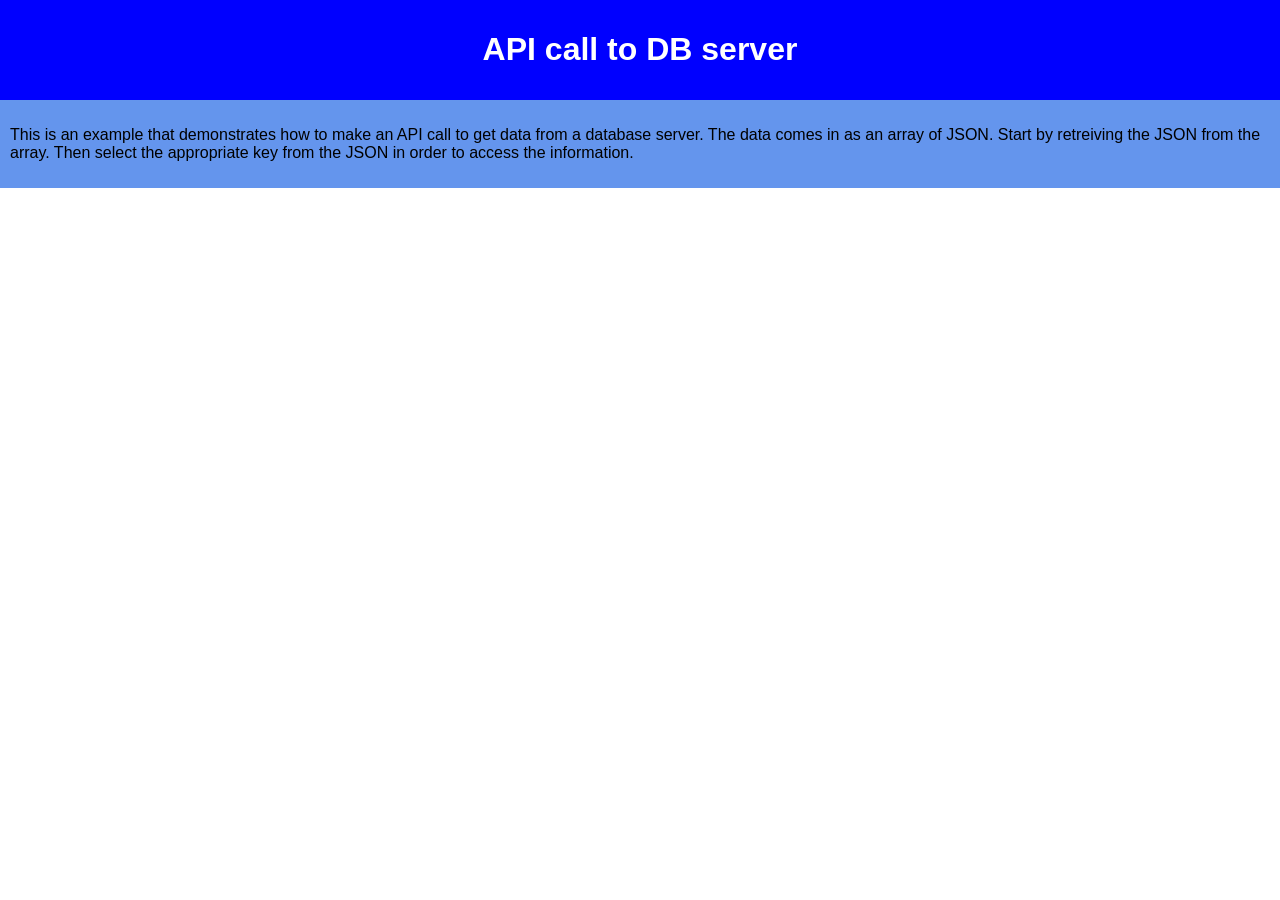
<file: Java-48-CW/index.html>
<!DOCTYPE html>
<html>
  <head>
    <meta charset="utf-8">
    <meta name="viewport" content="width=device-width">
    <title>Java-48-CW</title>
    <link href="style.css" rel="stylesheet" type="text/css" />
    <script src="script.js"></script>
   </head>
  
  <body id="body" onload="init()">
    <div id="banner" class="container center">
      <h1>API call to DB server</h1>
    </div>
    <div class="container subbanner">
      <div>
        <p>This is an example that demonstrates how to make an API call to get data from a database server. The data comes in as an array of JSON. Start by retreiving the JSON from the array. Then select the appropriate key from the JSON in order to access the information.</p>
      </div>
    </div>
      
  </body>
</html>
</file>
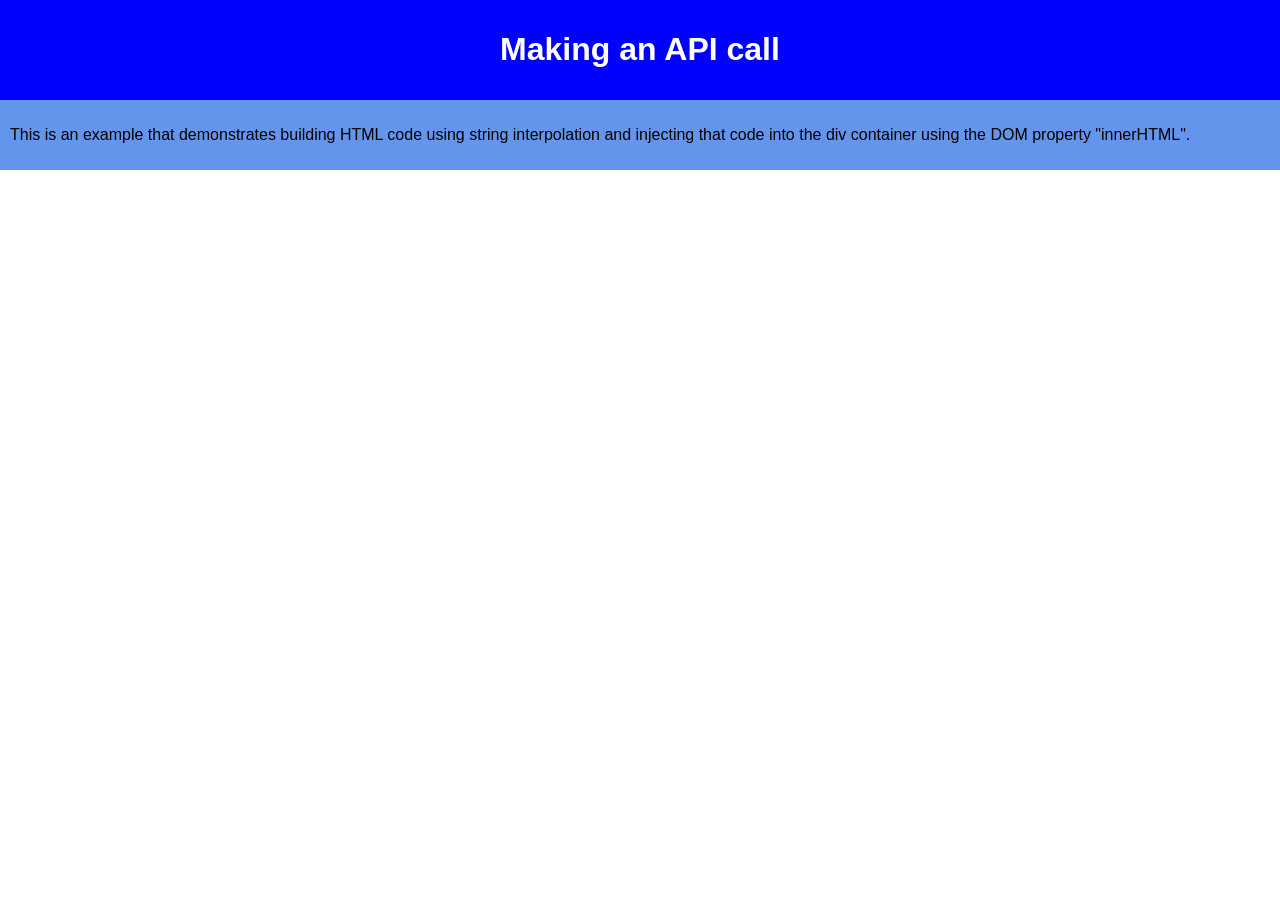
<file: Java-49-CW/index.html>
<!DOCTYPE html>
<html>
  <head>
    <meta charset="utf-8">
    <meta name="viewport" content="width=device-width">
    <title>Java-49-CW</title>
    <link href="style.css" rel="stylesheet" type="text/css" />
    <script src="script.js"></script>
   </head>

  <body id="body" onload="init()">
    <div id="banner" class="container center">
      <h1> Making an API call  </h1>
    </div>
    <div class="container subbanner">
      <div>
        <p>This is an example that demonstrates building HTML code using string interpolation and injecting that code into the div container using the DOM property "innerHTML". 
        </p>
      </div>
    </div>

  <!-- Create a container to display results -->
  <div id='output'></div>

  </body>
</html>
</file>
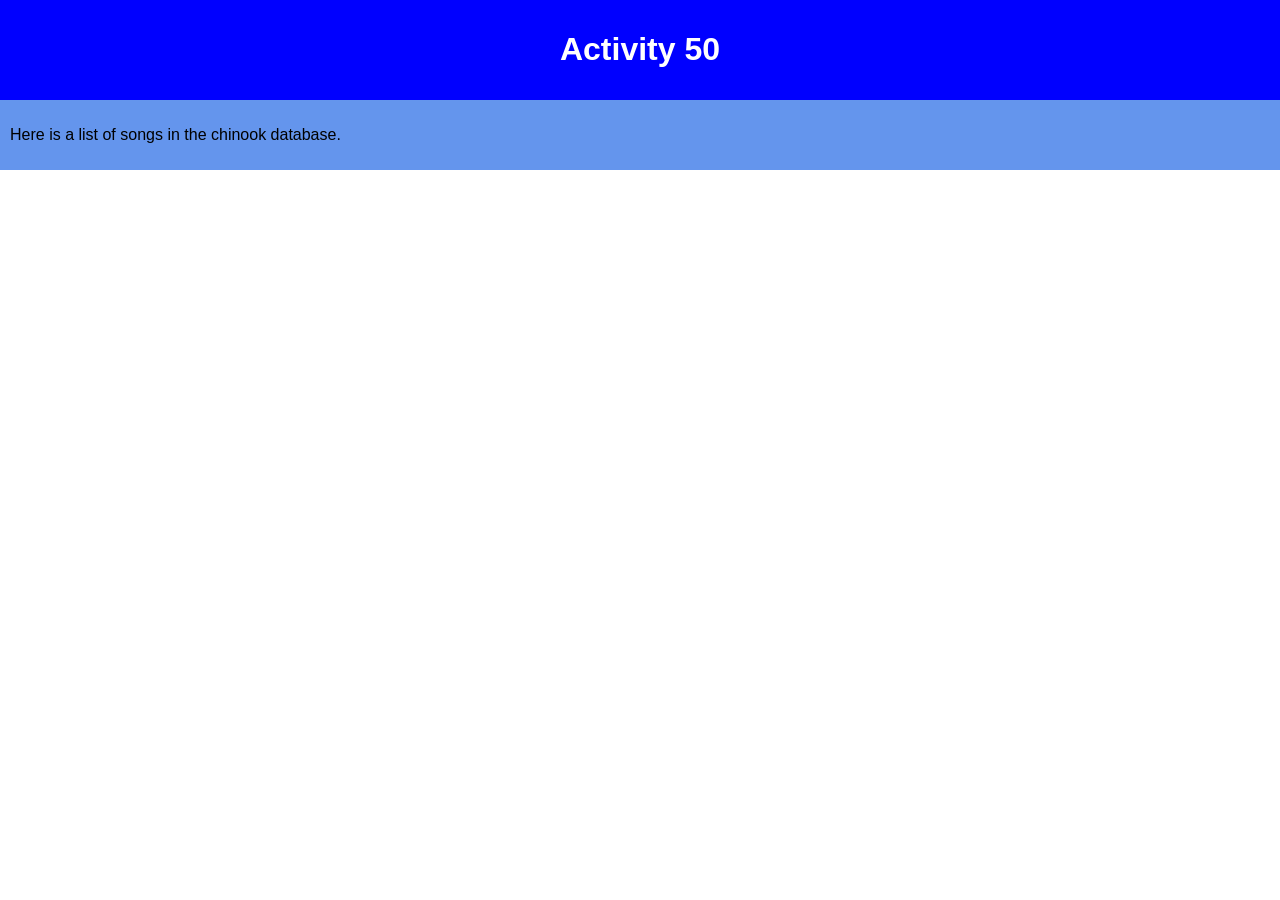
<file: Java-50-Activity-Website/index.html>
<!DOCTYPE html>
<html>
  <head>
    <meta charset="utf-8">
    <meta name="viewport" content="width=device-width">
    <title>Java-50-ActvyWeb</title>
    <link href="style.css" rel="stylesheet" type="text/css" />
    <script src="script.js"></script>
   </head>

  <body id="body" onload="init()">
    <div id="banner" class="container center">
      <h1> Activity 50 </h1>
    </div>
    <div class="container subbanner">
      <div>
        <p> Here is a list of songs in the chinook database.
        </p>
      </div>
    </div>
  <!-- Create a container to display results -->
  <div id='output'></div>      
      
  </body>
</html>
</file>
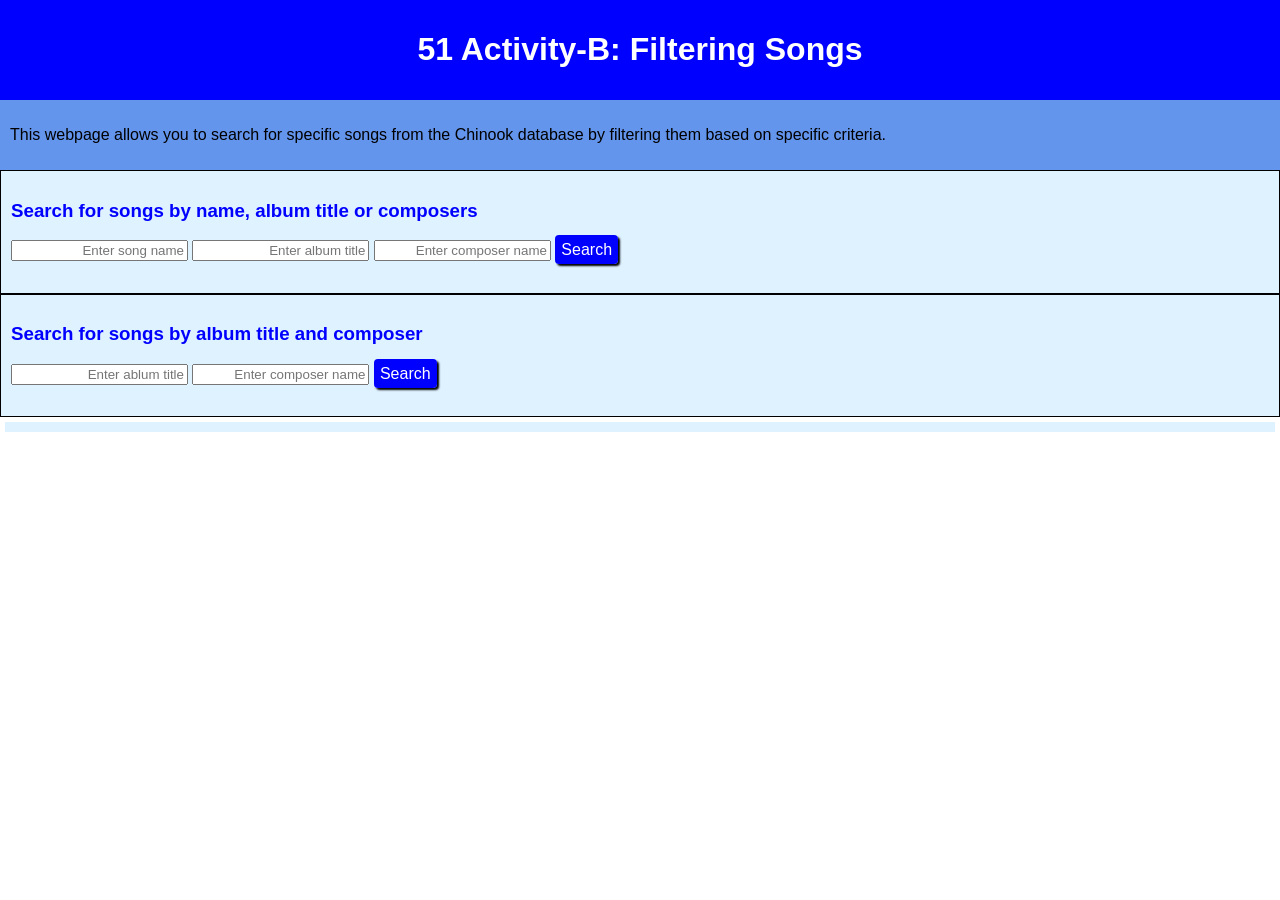
<file: Java-51-Activity-B/index.html>
<!DOCTYPE html>
<html>
  <head>
    <meta charset="utf-8">
    <meta name="viewport" content="width=device-width">
    <title>Java-51_Actvy-B</title>
    <link href="style.css" rel="stylesheet" type="text/css" />
    <script src="script.js"></script>
   </head>
   
  <body id="body" onload="init()">
    <div id="banner" class="container center">
      <h1> 51 Activity-B: Filtering Songs</h1>
    </div>
    <div class="container subbanner">
      <div>
        <p> This webpage allows you to search for specific songs from the Chinook database by filtering them based on specific criteria.
        </p>
      </div>
    </div>

    <!-- filter 1: songs by name, album title or composer-->
    <div class="container filter">
      <div>
        <h3> Search for songs by name, album title or composers
        </h3>
        <input style="flex:2;text-align:right;" type="text" id="songname"
          placeholder="Enter song name" >        
        <input style="flex:2;text-align:right;" type="text" id="title1"
          placeholder="Enter album title" >       
        <input style="flex:2;text-align:right;" type="text" id="composer1"
          placeholder="Enter composer name" >        
        <a class="button" onclick="filter1()"> Search </a><br>
        <h4 id="count"></h4>
      </div>
    </div>

    <!-- filter 2: songs by album title and composer-->
    <div class="container filter">
      <div>
        <h3> Search for songs by album title and composer
        </h3>
        <input style="flex:2;text-align:right;" type="text" id="title2"
          placeholder="Enter ablum title" >       
        <input style="flex:2;text-align:right;" type="text" id="composer2"
          placeholder="Enter composer name" >        
        <a class="button" onclick="filter2()"> Search </a><br>
        <h4 id="count"></h4>
      </div>
    </div>
    
<!-- Create a container to display results -->
  <div id='count'></div>   
  <div id='output'></div>      
      
  </body>
</html>
</file>
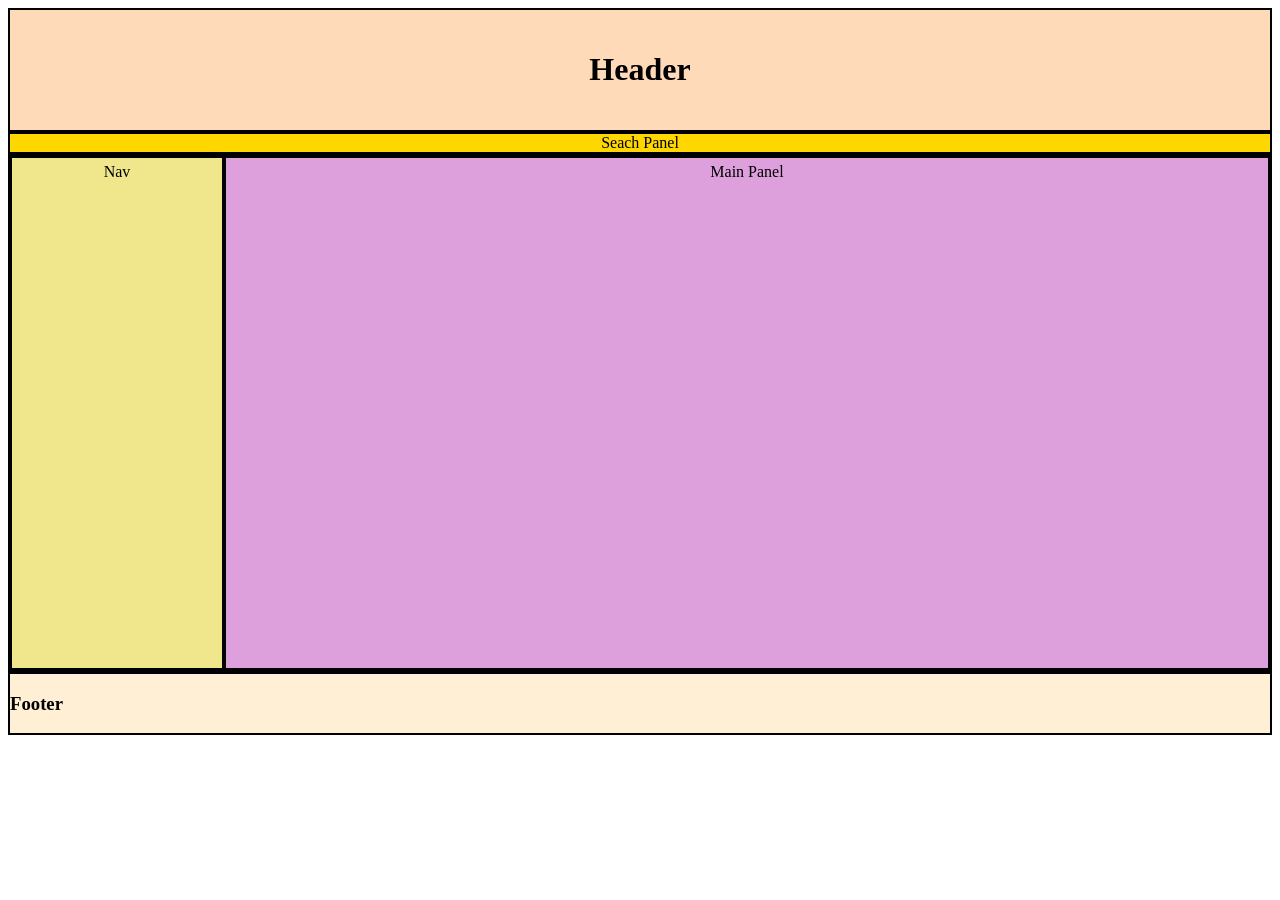
<file: Java-53-CW/index.html>
<!DOCTYPE html>
<html>
  <head>
    <title>Java-53-CW</title>
    <link href="style.css" rel="stylesheet" type="text/css" />
  </head>
  <body>

    <div id = "head">
      <h1>Header</h1>
    </div>
      <div id="searchpanel">
       Seach Panel 
      </div>

      <div class="container">
        <nav id = "navvy">
         Nav 
        </nav>

        <div id = "main">
       Main Panel
        </div>

      </div>
  <div id="footer">
    <h3>Footer</h3>
  </div>
    
    <!--  Create a webpage layout using the wireframe picture. 

          Review the picture file Wireframe.PNG to create all the sections indicated in it. 
          Use different colors for the individual sections of the webpage.

          Keep the nav bar width fixed at 200px. 
    -->
    
    
  </body>
</html>
</file>
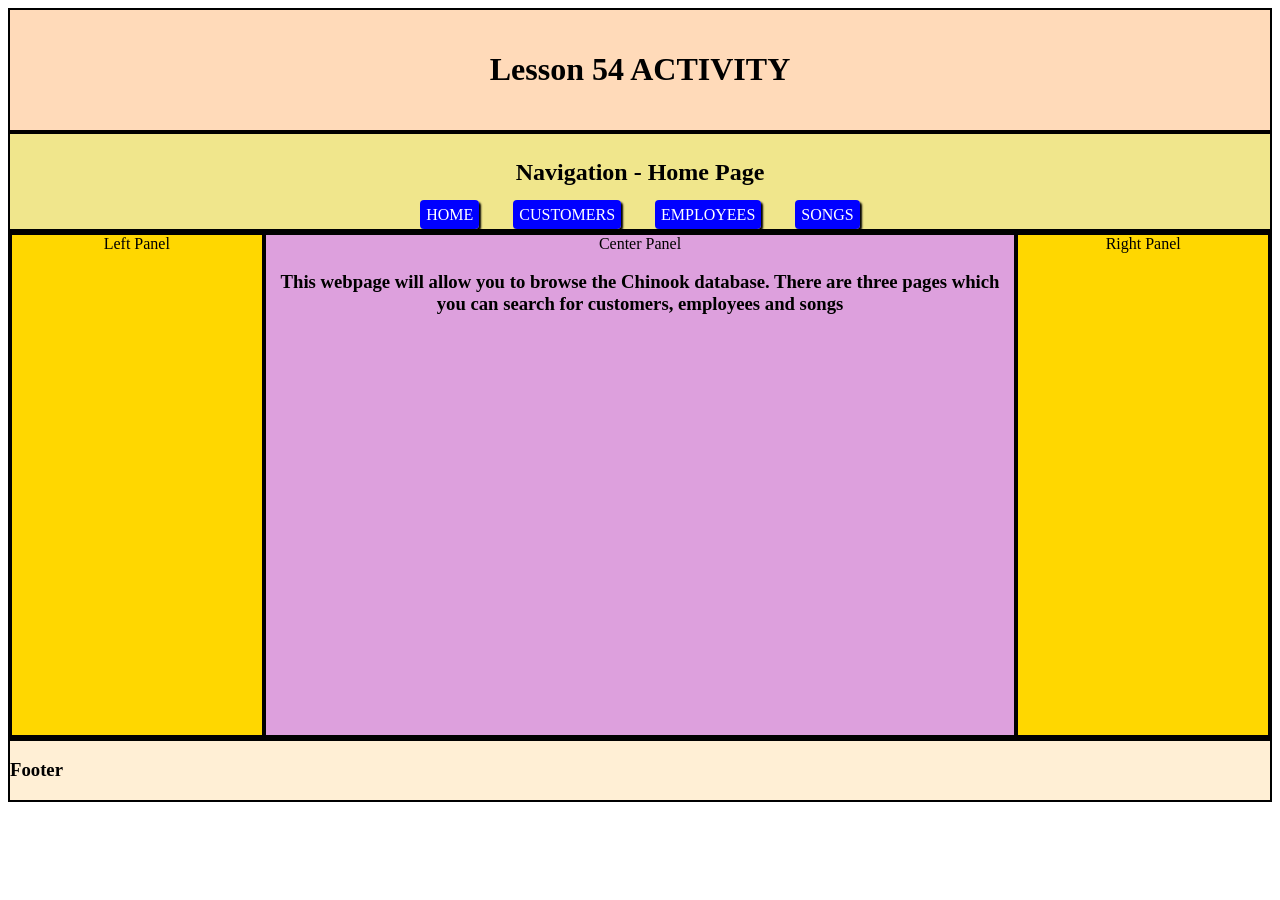
<file: Java-54-Activity/index.html>
<!DOCTYPE html>
<html>
  <head>
    <title>54-Actvy Soln: Home</title>
    <link href="style.css" rel="stylesheet" type="text/css" />
  </head>
  
  <!-- Call the int function when website loads -->
  <body>
    <div>
      <!--  Header or Banner -->
      <div id="header">
        <h1> Lesson 54 ACTIVITY</h1>
      </div>

      <!--  nav bar -->
      <nav id='nav'>
        <h2>Navigation - Home Page</h2>

        <a href="index.html" class="button">HOME</a>   
        <a href="customers.html" class="button">CUSTOMERS</a> 
        <a href="employees.html" class="button">EMPLOYEES</a>
        <a href="songs.html" class="button">SONGS</a>
      </nav>
      
      <!--  Main content (has 3 panels) -->
      <div class="container">
        
        <div class='panel'>
                   Left Panel
        </div>
        
        <div id='centerpanel'>
          Center Panel
          <h3>
            This webpage will allow you to browse the Chinook database.  There are three pages which you can search for customers, employees and songs
          </h3>
        </div>
        
        <div class='panel'>
          Right Panel
        </div>
        
      </div>

      <!--  Footer -->
      <div id='footer'>
        <h3> Footer </h3>
      </div>

    </div>
    
  </body>
</html>
</file>
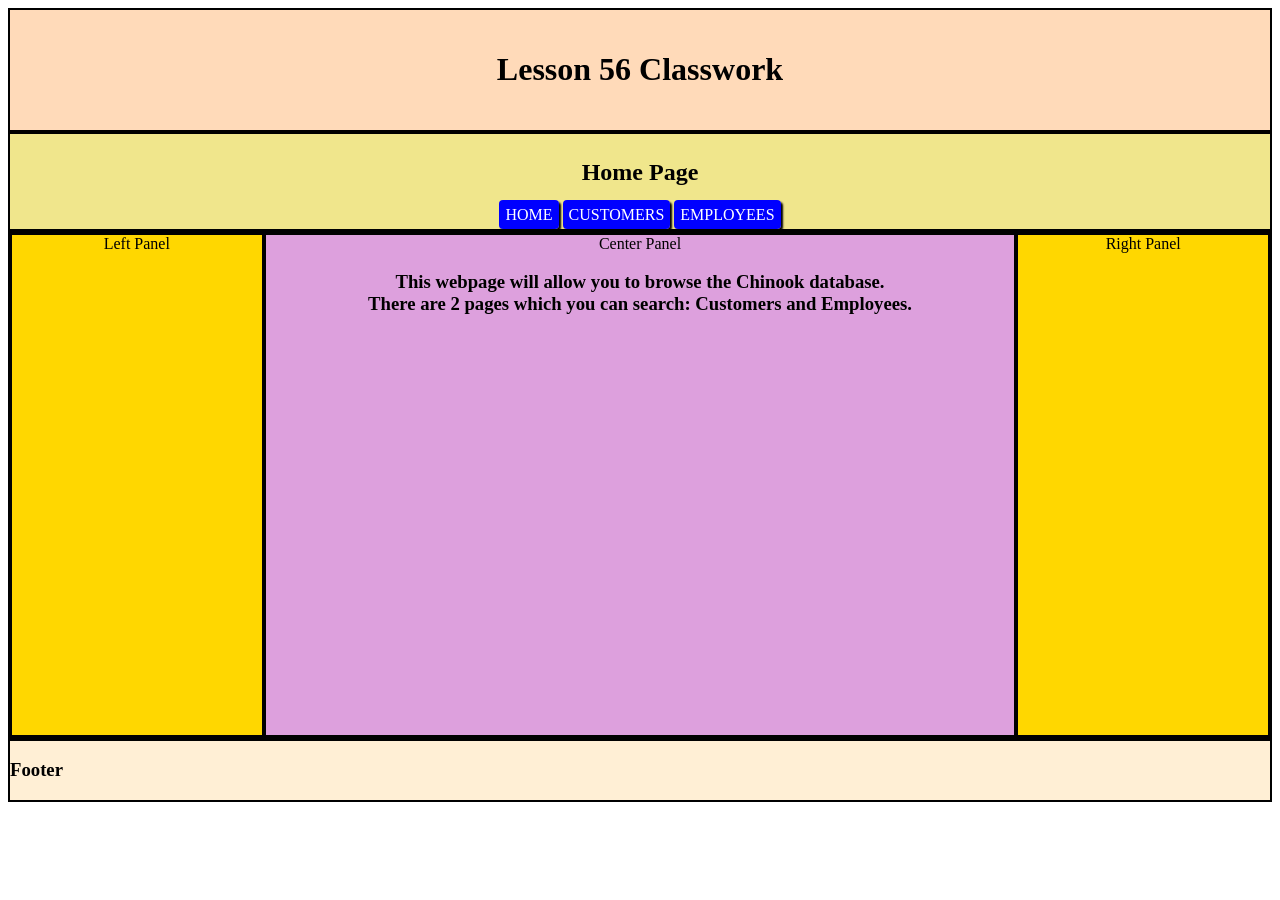
<file: Java-56-CW/index.html>
<!DOCTYPE html>
<html>
  <head>
    <title>Java-56-CW</title>
    <!-- import CSS file(s) -->
    <link href="style.css" rel="stylesheet" type="text/css" />
    <link href="components.css" rel="stylesheet" type="text/css" />
    <!-- import JS file(s) -->
    <script src="components.js"></script>
  </head>
  
  <!-- Call the int function when website loads -->
  <body>
    <div>
      <!--  Header or Banner -->
      <div id="header">
        <h1> Lesson 56 Classwork</h1>
      </div>
      <!--  nav bar -->
      <nav id='nav'>
        <h2>Home Page</h2>
            <a href="index.html" class="button">HOME</a>   
            <a href="customers.html" class="button">CUSTOMERS</a> 
            <a href="employees.html" class="button">EMPLOYEES</a>
      </nav>
      
      <div class="container">
        
        <div class='panel'>
                   Left Panel
        </div>
        
        <div id='centerpanel' >
          Center Panel

          <h3>
            This webpage will allow you to browse the Chinook database. <br> There are 2 pages which you can search: Customers and Employees.
          </h3>
        </div>
        
        <div class='panel'>
          Right Panel
        </div>
        
      </div>

      <div id='foot'>
        <h3> Footer </h3>
      </div>

    </div>
    
  </body>
</html>
</file>
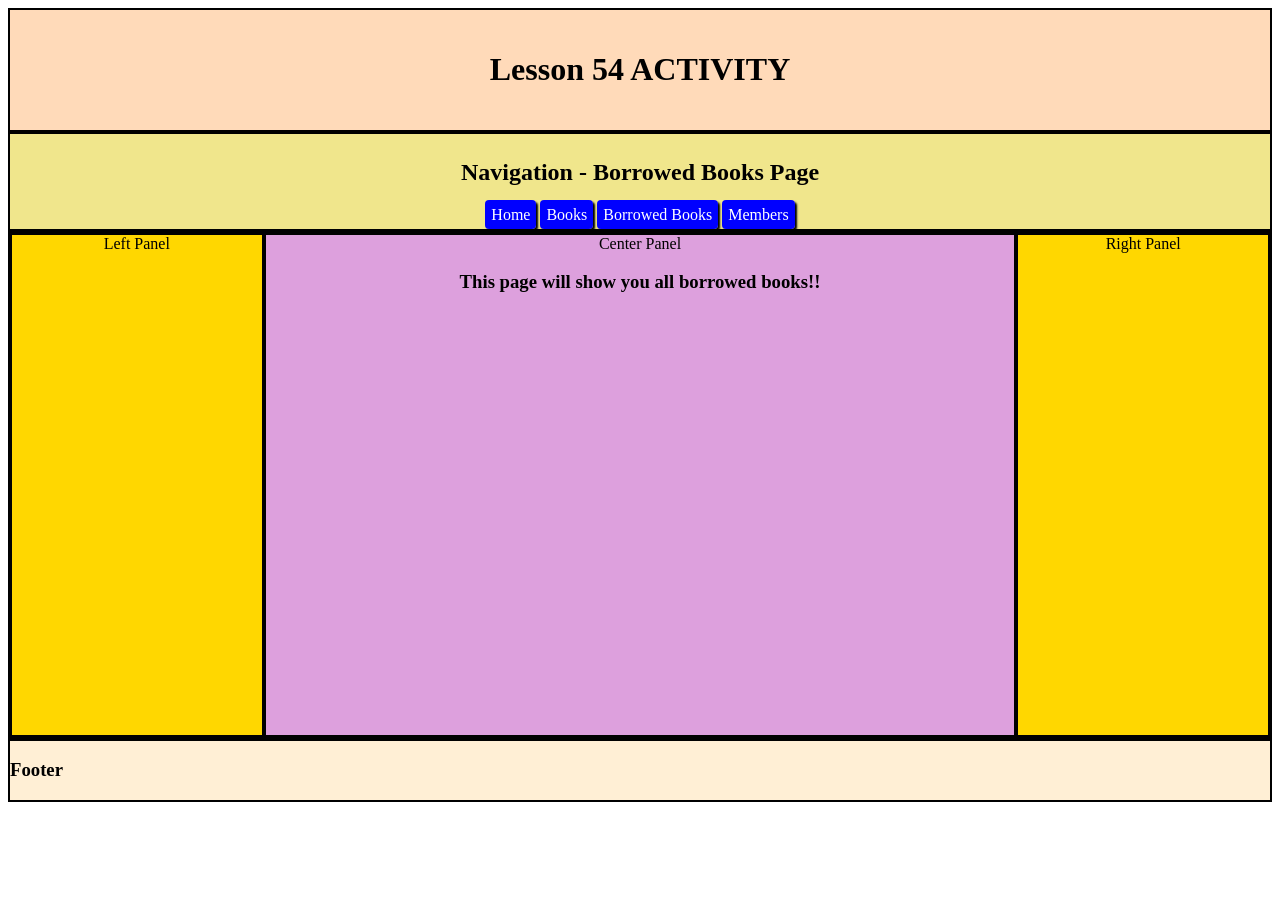
<file: Website/index.html>
<!DOCTYPE html>
<html>
  <head>
    <title>54-Actvy Soln: Home</title>
    <link href="style.css" rel="stylesheet" type="text/css" />
  </head>
  
  <!-- Call the int function when website loads -->
  <body>
    <div>
      <!--  Header or Banner -->
      <div id="header">
        <h1> Lesson 54 ACTIVITY</h1>
      </div>

      <!--  nav bar -->
      <nav id='nav'>
        <h2>Navigation - Borrowed Books Page</h2>

        <a href="index.html" class="button">Home</a>   
        <a href="books.html" class="button">Books</a> 
        <a href="borrowed.html" class="button">Borrowed Books</a>
        <a href="members.html" class="button">Members</a>
      </nav>
      
      <!--  Main content (has 3 panels) -->
      <div class="container">
        
        <div class='panel'>
                   Left Panel
        </div>
        
        <div id='centerpanel'>
          Center Panel
          <h3>
            This page will show you all borrowed books!!
          </h3>
        </div>
        
        <div class='panel'>
          Right Panel
        </div>
        
      </div>

      <!--  Footer -->
      <div id='foot'>
        <h3> Footer </h3>
      </div>

    </div>
    
  </body>
</html>
</file>
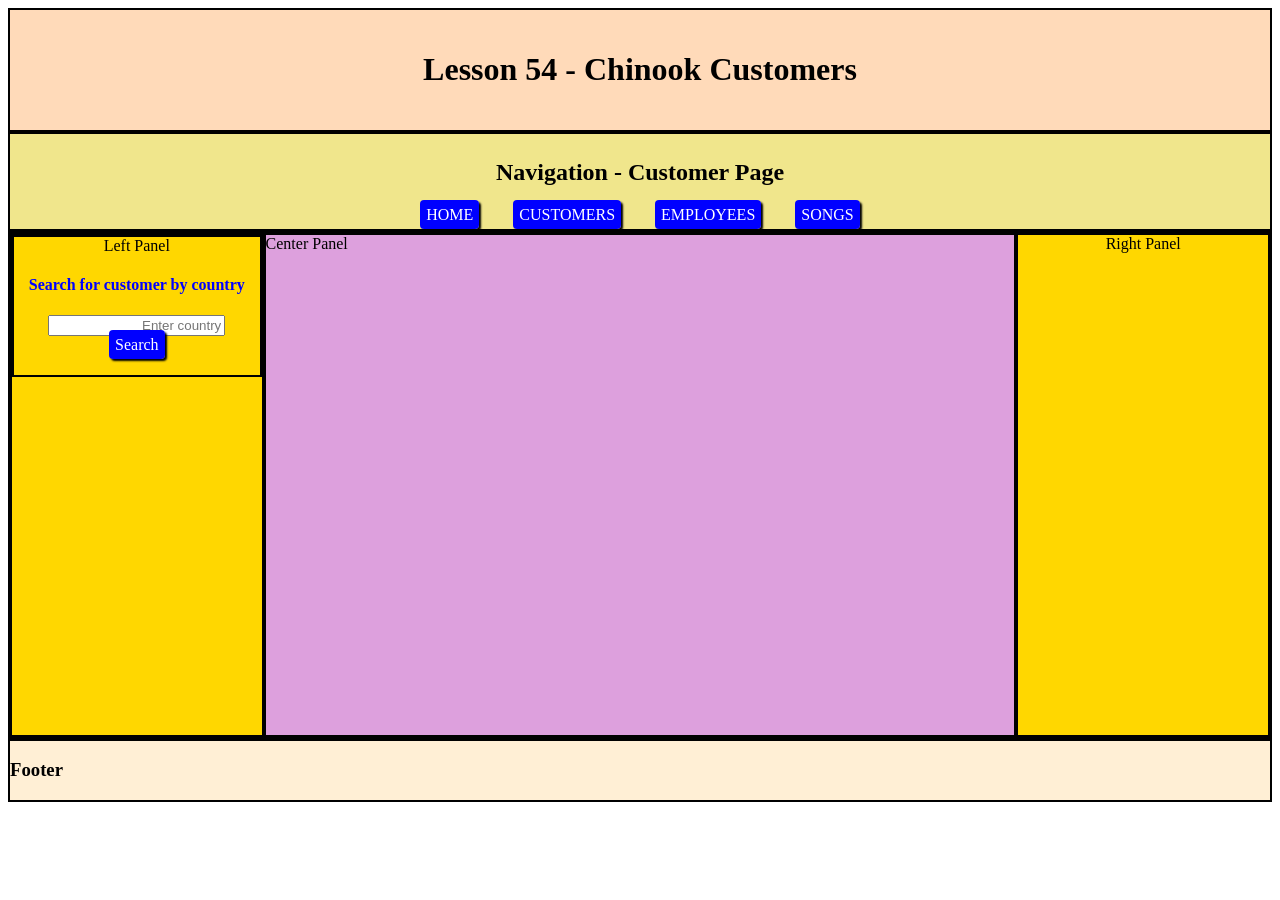
<file: Java-54-Activity/customers.html>
<!DOCTYPE html>
<html>
  <head>
    <title>54 Actvy soln: Customers</title>
    <link href="style.css" rel="stylesheet" type="text/css" />
    <!-- import JS file -->
    <script src="customers.js"></script>
  </head>
  
  <!-- Call the int function when website loads -->
  <body onload="init()">
    <div>

      <!--  Header or Banner -->
      <div id="header">
        <h1> Lesson 54 - Chinook Customers </h1>
      </div>

      <!--  nav bar -->
      <nav id='nav'>
        <h2>Navigation - Customer Page</h2>
            <a href="index.html" class="button">HOME</a>   
            <a href="customers.html" class="button">CUSTOMERS</a> 
            <a href="employees.html" class="button">EMPLOYEES</a>
            <a href="songs.html" class="button">SONGS</a>
      </nav>
      
      <!--  Main content (has 3 panels) -->
      <div class="container">
        
        <div class='panel'>
          <div class="container filter">
            <div>          
              Left Panel
              <h4> Search for customer by country</h4>
              <input style="flex:2;text-align:right;" type="text" 
                id="country" placeholder="Enter country" >        
              <a class="button" onclick="filter()"> Search </a><br>
              <h4 id="count"></h4>
            </div>
          </div>
        </div>
        
        <div id='centerpanel' class='container'>
          Center Panel
        </div>
        
        <div class='panel'>
          Right Panel
        </div>
        
      </div>
      
      <!--  Footer -->
      <div id='footer'>
        <h3> Footer </h3>
      </div>

    </div>
    
  </body>
</html>
</file>
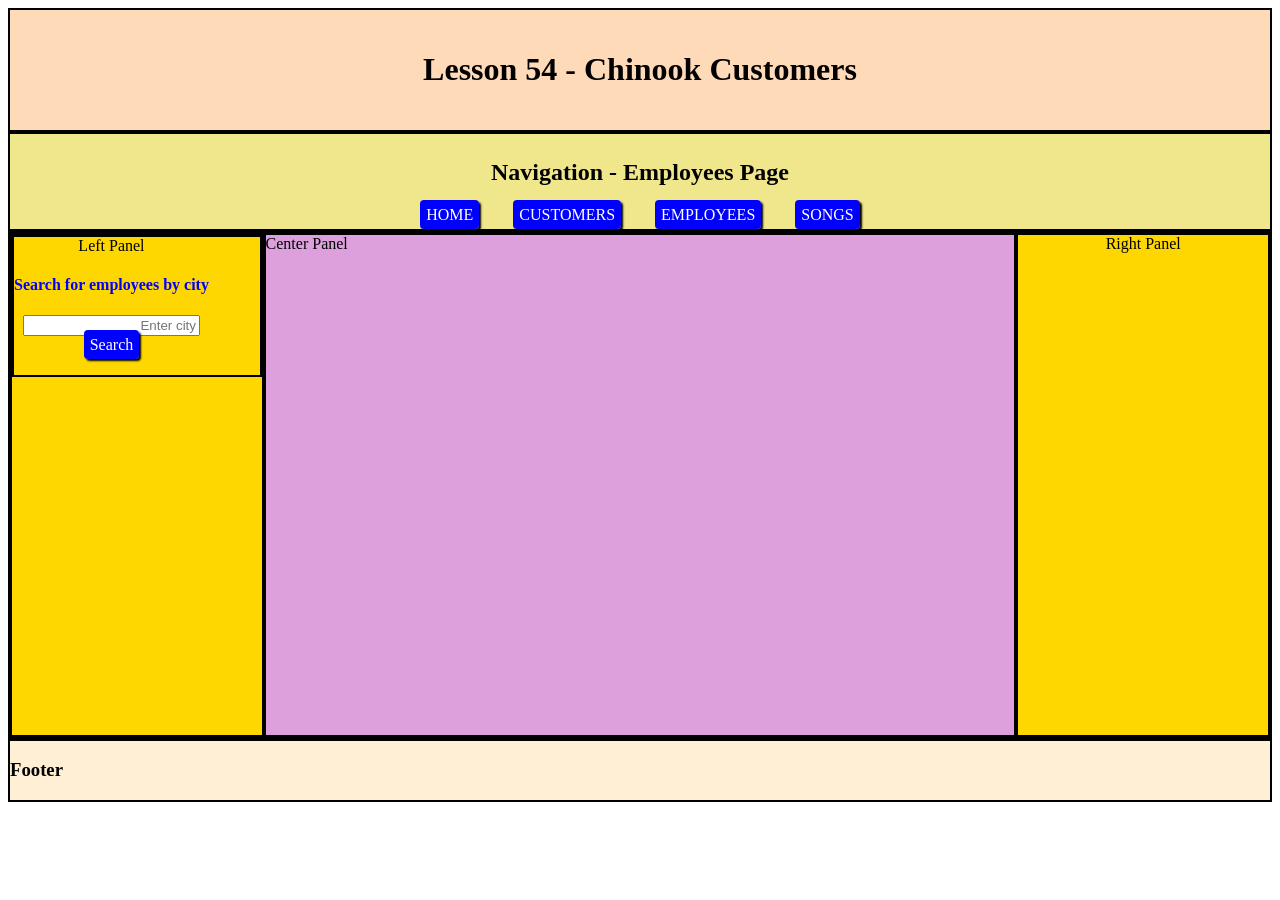
<file: Java-54-Activity/employees.html>
<!DOCTYPE html>
<html>
  <head>
    <title>54 Actvy soln: Employees</title>
    <link href="style.css" rel="stylesheet" type="text/css" />
    <!-- import JS file -->
    <script src="employees.js"></script>
  </head>
  
  <!-- Call the int function when website loads -->
  <body onload="init()">
    <div>

      <!--  Header or Banner -->
      <div id="header">
        <h1> Lesson 54 - Chinook Customers </h1>
      </div>

      <!--  nav bar -->
      <nav id='nav'>
        <h2>Navigation - Employees Page</h2>
            <a href="index.html" class="button">HOME</a>   
            <a href="customers.html" class="button">CUSTOMERS</a> 
            <a href="employees.html" class="button">EMPLOYEES</a>
            <a href="songs.html" class="button">SONGS</a>
      </nav>
      
      <!--  Main content (has 3 panels) -->
      <div class="container">
        
        <div class='panel'>
          <div class="container filter">
            <div>          
                   Left Panel
              <h4> Search for employees by city </h4>
              <input style="flex:2;text-align:right;" type="text" 
                id="city" placeholder="Enter city" >  <br>      
              <a class="button" onclick="filter()"> Search </a><br>
              <h4 id="count"></h4>
            </div>
          </div>
        </div>
        
        <div id='centerpanel' class='container'>
          Center Panel
        </div>
        
        <div class='panel'>
          Right Panel
        </div>
        
      </div>
      
      <!--  Footer -->
      <div id='footer'>
        <h3> Footer </h3>
      </div>

    </div>
    
  </body>
</html>
</file>
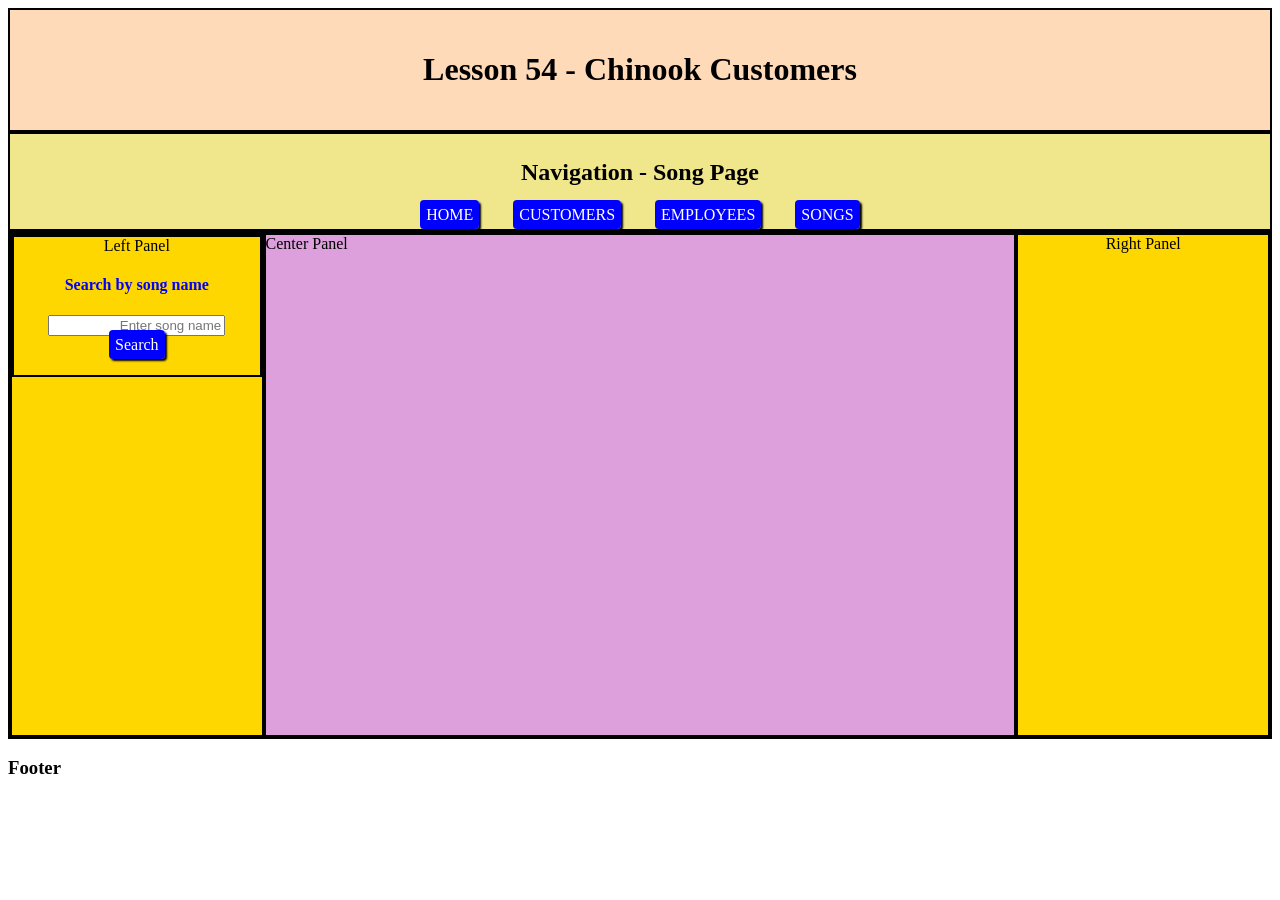
<file: Java-54-Activity/songs.html>
<!DOCTYPE html>
<html>
  <head>
    <title>54-Actvy Soln: Songs</title>
    <link href="style.css" rel="stylesheet" type="text/css" />
    <!-- import JS file -->
    <script src="songs.js"></script>
  </head>
  
  <!-- Call the int function when website loads -->
  <body onload="init()">
    <div>

      <!--  Header or Banner -->
      <div id="header">
        <h1> Lesson 54 - Chinook Customers </h1>
      </div>
      <!--  nav bar -->
      <nav id='nav'>
        <h2>Navigation - Song Page</h2>
            <a href="index.html" class="button">HOME</a>   
            <a href="customers.html" class="button">CUSTOMERS</a> 
            <a href="employees.html" class="button">EMPLOYEES</a>
            <a href="songs.html" class="button">SONGS</a>
      </nav>
      
      <!--  Main content (has 3 panels) -->
      <div class="container">
        
        <div class='panel'>
          <div class="container filter">
            <div>          
              Left Panel
              <h4> Search by song name </h4>
              <input style="flex:2;text-align:right;" type="text" 
                id="songname" placeholder="Enter song name" >        
              <a class="button" onclick="filter()"> Search </a><br>
              <h4 id="count"></h4>
            </div>
          </div>
        </div>
        
        <div id='centerpanel' class='container'>
          Center Panel
        </div>
        
        <div class='panel'>
          Right Panel
        </div>
        
      </div>
      
      <!--  Footer -->
      <div id='foot'>
        <h3> Footer </h3>
      </div>

    </div>
    
  </body>
</html>
</file>
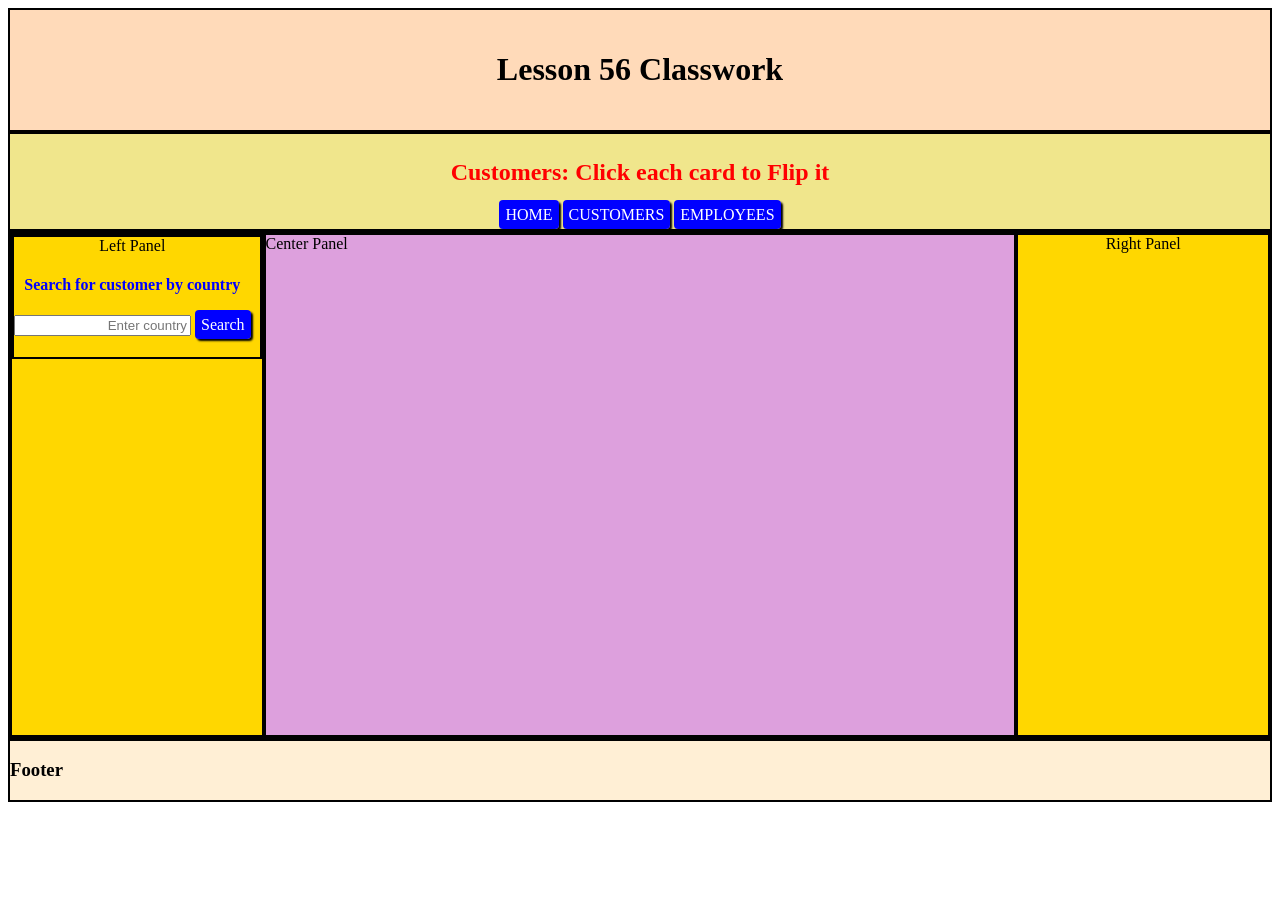
<file: Java-56-CW/customers.html>
<!DOCTYPE html>
<html>
  <head>
    <title>Java-56-CW: Customers</title>
    <!-- import CSS file(s) -->
    <link href="style.css" rel="stylesheet" type="text/css" />
    <link href="components.css" rel="stylesheet" type="text/css" />
    <!-- import JS file(s) -->
    <script src="components.js"></script>
    <script src="customers.js"></script>
  </head>
  
  <!-- Call the int function when website loads -->
  <body onload="init()">
    <div>
      <!--  Header or Banner -->
      <div id="header">
        <h1> Lesson 56 Classwork </h1>
      </div>
      <!--  nav bar -->
      <nav id='nav'>
        <h2 style="color:red;">Customers: Click each card to Flip it</h2>
            <a href="index.html" class="button">HOME</a>   
            <a href="customers.html" class="button">CUSTOMERS</a> 
            <a href="employees.html" class="button">EMPLOYEES</a>
      </nav>
      
      <div class="container">
        
        <div class='panel'>
          <div class="container filter">
            <div>
          
              Left Panel
              <h4> Search for customer by country</h4>
              <input style="flex:2;text-align:right;" type="text" 
                id="country" placeholder="Enter country" >        
              <a class="button" onclick="filter()"> Search </a><br>
              <h4 id="count"></h4>
            </div>
          </div>
        </div>
        
        <div id='centerpanel' class='container'>
          Center Panel
        </div>
        
        <div class='panel'>
          Right Panel
        </div>
        
      </div>

      <div id='foot'>
        <h3> Footer </h3>
      </div>

    </div>
    
  </body>
</html>
</file>
<file: Java-48-CW/style.css>
html,body{
  margin:0 auto;
  font-family:Arial;
}
.container{
  display:flex;
  padding:10px;
}
.center{
  justify-content:center;
  align-items:center;
}

nav{
  background-color:cornflowerblue;
}
nav a{
  color:black;
  padding:10px;
  flex:1;
  text-decoration:none;
  text-align:center;
}
nav a:hover{
  color:white;
}
.subbanner{
  background-color:cornflowerblue;
}
#banner{
  background-color:blue;
  color:white;
}
#footer{
  background-color:cornflowerblue;
  color:white;
  /*position:fixed;*/
  left: 0;
  right: 0;
  bottom:0px;
}
 
.card{
  flex:1;
  margin:10px;
  padding:10px;
  border:1px solid gray;
  text-align:center;
}

.highlight{
  font-style:italic;
  color:blue;
}
.heading{
  font-weight:bold;
}
.card a{
  text-decoration:none;
  background-color:blue;
  color:white;
  border-radius:4px;
  padding:6px;
  box-shadow:2px 2px 2px black;
}
.card a:hover{
  background-color:cornflowerblue;
}
#panel{
  flex:1;
}
.fitted{
  max-width:200px;
  min-width:200px;
}
.card img{
  width:90%;
}
#output{
  flex-wrap:wrap;
}
</file>
<file: Java-49-CW/style.css>
html,body{
  margin:0 auto;
  font-family:Arial;
}
.container{
  display:flex;
  padding:10px;
}
.center{
  justify-content:center;
  align-items:center;
}

nav{
  background-color:cornflowerblue;
}
nav a{
  color:black;
  padding:10px;
  flex:1;
  text-decoration:none;
  text-align:center;
}
nav a:hover{
  color:white;
}
.subbanner{
  background-color:cornflowerblue;
}
#banner{
  background-color:blue;
  color:white;
}
#footer{
  background-color:cornflowerblue;
  color:white;
  /*position:fixed;*/
  left: 0;
  right: 0;
  bottom:0px;
}
 
.card{
  flex:1;
  margin:10px;
  padding:10px;
  border:1px solid gray;
  text-align:center;
}

.highlight{
  font-style:italic;
  color:blue;
}
.heading{
  font-weight:bold;
}
.card a{
  text-decoration:none;
  background-color:blue;
  color:white;
  border-radius:4px;
  padding:6px;
  box-shadow:2px 2px 2px black;
}
.card a:hover{
  background-color:cornflowerblue;
}
#panel{
  flex:1;
}
.fitted{
  max-width:200px;
  min-width:200px;
}
.card img{
  width:90%;
}
#output{
  flex-wrap:wrap;
}
</file>
<file: Java-50-Activity-Website/style.css>
html,body{
  margin:0 auto;
  font-family:Arial;
}
.container{
  display:flex;
  padding:10px;
}
.center{
  justify-content:center;
  align-items:center;
}

nav{
  background-color:cornflowerblue;
}
nav a{
  color:black;
  padding:10px;
  flex:1;
  text-decoration:none;
  text-align:center;
}
nav a:hover{
  color:white;
}
.subbanner{
  background-color:cornflowerblue;
}
#banner{
  background-color:blue;
  color:white;
}
#footer{
  background-color:cornflowerblue;
  color:white;
  /*position:fixed;*/
  left: 0;
  right: 0;
  bottom:0px;
}
 

.highlight{
  font-style:italic;
  color:blue;
}
.heading{
  font-weight:bold;
}
.card a{
  text-decoration:none;
  background-color:blue;
  color:white;
  border-radius:4px;
  padding:6px;
  box-shadow:2px 2px 2px black;
}
.card a:hover{
  background-color:cornflowerblue;
}
#panel{
  flex:1;
}

.card img{
  width:90%;
}
.filter{
  display:flex;
  background-color: #dff2ff;
  border:1px solid black;
  
}
#output{
flex-wrap:wrap;
display:flex;
justify-content:space-around;
align-items:center;
}


.card{
  flex:1;
  min-width:200px;  
  margin:10px;
  padding:5px;
  background-color:yellow;
  border:1px solid gray;
  text-align:center;
}
</file>
<file: Java-51-Activity-B/style.css>
html,body{
  margin:0 auto;
  font-family:Arial;
}
.container{
  display:flex;
  padding:10px;
}
.center{
  justify-content:center;
  align-items:center;
}

nav{
  background-color:cornflowerblue;
}
nav a{
  color:black;
  padding:10px;
  flex:1;
  text-decoration:none;
  text-align:center;
}
nav a:hover{
  color:white;
}
.subbanner{
  background-color:cornflowerblue;
}
#banner{
  background-color:blue;
  color:white;
}
#footer{
  background-color:cornflowerblue;
  color:white;
  /*position:fixed;*/
  left: 0;
  right: 0;
  bottom:0px;
}
 

.highlight{
  font-style:italic;
  color:blue;
}
.heading{
  font-weight:bold;
}
.card a{
  text-decoration:none;
  background-color:blue;
  color:white;
  border-radius:4px;
  padding:6px;
  box-shadow:2px 2px 2px black;
}
.card a:hover{
  background-color:cornflowerblue;
}
#panel{
  flex:1;
}

.card img{
  width:90%;
}
.filter{
  display:flex;
  background-color: #dff2ff;
  border:1px solid black;
  
}
#output{
  display:flex;
  flex-wrap: wrap;
  justify-content: space-around;
  align-items: center;
  background-color: #dff2ff;
  margin:5px;
  padding:5px;
}
.card{
  /*flex:1;   THIS SQUISHES */
  /*flex-basis:150px   */
  width:450px;
  margin:5px;
  padding:5px;
  border:1px solid black;
  text-align:center;
  background-color:#dedfe7;
}
/* target all h4 elements*/
h3{
  color:#0000ff
}
/*target all the paragraphs in the card class*/
.card p{
  font-size:17px;
  color: black;
  font-family:verdana;
  font-style:italic;
}
.card div{
  font-weight: bold;
  text-decoration: underline;
  font-size:12px;
  color: black;
  font-family:verdana;
  font-style:italic;
}
.card span{
  font-size:12px;
  color: blue;
  font-family:verdana;
}
.button{
  text-decoration:none;
  background-color:blue;
  color:white;
  border-radius:4px;
  padding:6px;
  box-shadow:2px 2px 2px black;
}
.button:hover{
  background-color:cornflowerblue;
}
</file>
<file: Java-53-CW/style.css>
#head{
  padding: 20px;
  text-align: center;
  border: solid 2px black;
  background-color:PeachPuff;
}
#navvy{  
  width:200px;
  padding: 5px;
  text-align: center;
  border: solid 2px black;
  background-color:Khaki;
  height:500px;
}

#searchpanel{
  text-align: center;
  border: solid 2px black;
  background-color:Gold;
}
.container{
  display:flex;
  text-align: center;
  border: solid 2px black;
}
#main{
  flex:3;
  padding: 5px;
  text-align: center;
  border: solid 2px black;
  height:500px;
  background-color:Plum;
}
#footer{
  border: solid 2px black;
  background-color:PapayaWhip;
}
</file>
<file: Java-54-Activity/style.css>
/*
div{
  padding: 20px;
  text-align: center;
  border: solid 2px black;
}
*/
#header{
  padding: 20px;
  text-align: center;
  border: solid 2px black;
  background-color:PeachPuff;
}
#nav{
  
  padding: 5px;
  text-align: center;
  border: solid 2px black;
  background-color:Khaki;
}

.container{
  display:flex;
  flex-wrap: wrap;
  text-align: center;
  border: solid 2px black;
}

.panel{
  flex:1;
  text-align: center;
  border: solid 2px black;
  min-height:500px;
  background-color:Gold;
}
#centerpanel{
  flex:3;
  text-align: center;
  border: solid 2px black;
  min-height:500px;
  background-color:Plum;
}
#footer{
  border: solid 2px black;
  background-color:PapayaWhip;
}

.card{
  flex:1;
  min-width:200px;
  margin:5px;
  padding:5px;
  border:1px solid black;
  text-align:center;
  background-color:beige;
}
/* target all h4 elements*/
h4{
  color:#0000ff;
}
/*target all the paragraphs in the card class*/
.card p{
  font-size:17px;
  color: black;
  font-family:verdana;
  font-style:italic;
}
.card div{
  font-weight: bold;
  text-decoration: none;
  font-size:15px;
  color: black;
  font-family:verdana;
  font-style:italic;
}
.card di2{
  font-size:17px;
  color: black;
  font-family:verdana;
  font-style:italic;
}
.card img{
  width:75px;
  height:75px;
}
.button{
  text-decoration:none;
  background-color:blue;
  color:white;
  border-radius:4px;
  padding:6px;
  margin: 15px;
  box-shadow:2px 2px 2px black;
}
.button:hover{
  background-color:cornflowerblue;
}
</file>
<file: Java-56-CW/style.css>
/*
div{
  padding: 20px;
  text-align: center;
  border: solid 2px black;
}
*/
#header{
  padding: 20px;
  text-align: center;
  border: solid 2px black;
  background-color:PeachPuff;
}
#nav{
  
  padding: 5px;
  text-align: center;
  border: solid 2px black;
  background-color:Khaki;
}

.container{
  display:flex;
  flex-wrap: wrap;
  text-align: center;
  border: solid 2px black;
}

.panel{
  flex:1;
  text-align: center;
  border: solid 2px black;
  min-height:500px;
  background-color:Gold;
}
#centerpanel{
  flex:3;
  text-align: center;
  border: solid 2px black;
  min-height:500px;
  background-color:Plum;
}
#foot{
  border: solid 2px black;
  background-color:PapayaWhip;
}

.card{
  /*flex:1;   THIS SQUISHES */
  /*flex-basis:150px   */
  width:450px;
  margin:5px;
  padding:5px;
  border:1px solid black;
  text-align:center;
  background-color:#dedfe7;
}
/* target all h4 elements*/
h4{
  color:#0000ff;
}
/*target all the paragraphs in the card class*/
.card p{
  font-size:17px;
  color: black;
  font-family:verdana;
  font-style:italic;
}
.card div{
  font-weight: bold;
  text-decoration: underline;
  font-size:15px;
  color: black;
  font-family:verdana;
  font-style:italic;
}
.card di2{
  font-size:17px;
  color: black;
  font-family:verdana;
  font-style:italic;
}
.card img{
  width:75px;
  height:75px;
}
.button{
  text-decoration:none;
  background-color:blue;
  color:white;
  border-radius:4px;
  padding:6px;
  box-shadow:2px 2px 2px black;
}
.button:hover{
  background-color:cornflowerblue;
}
</file>
<file: Java-56-CW/components.css>
/* The Modal (background) */
.modal {
  display: none; /* Hidden by default */
  position: fixed; /* Stay in place */
  z-index: 1; /* Sit on top */
  padding-top: 100px; /* Location of the box */
  left: 0;
  top: 0;
  width: 100%; /* Full width */
  height: 100%; /* Full height */
  overflow: auto; /* Enable scroll if needed */
  background-color: rgb(0,0,0); /* Fallback color */
  background-color: rgba(0,0,0,0.4); /* Black w/ opacity */
}

/* Modal Content */
.modal-content {
  position: relative;
  /*background-color: #fefefe;*/
  margin: auto;
  padding: 0;
  border: 1px solid #888;
  width: 80%;
  box-shadow: 0 4px 8px 0 rgba(0,0,0,0.2),0 6px 20px 0 rgba(0,0,0,0.19);
  -webkit-animation-name: animatetop;
  -webkit-animation-duration: 0.4s;
  animation-name: animatetop;
  animation-duration: 0.4s
}

/* Add Animation */
@-webkit-keyframes animatetop {
  from {top:-300px; opacity:0} 
  to {top:0; opacity:1}
}

@keyframes animatetop {
  from {top:-300px; opacity:0}
  to {top:0; opacity:1}
}

/* The Close Button */
.close {
  background-color:red;
  border-radius:5px;
  box-shadow:1px 1px 1px black;
  text-shadow:1px 1px black;
  color: white;
  float: right;
  font-size: 28px;
  font-weight: bold;
  padding:0px 4px;
}

.close:hover,
.close:focus {
  color: #000;
  text-decoration: none;
  cursor: pointer;
}

.modal-header {
  padding: 10px 10px;
  background-color:rgba(100,100,100,0.75);
  color: white;
  height:30px;
}

.modal-body {
  padding: 2px 16px;
  background-color:white;
}

.modal-footer {
  padding: 2px 16px;
  background-color: #5cb85c;
  color: white;
}

.flip-card {
  background: white;
  border-radius: 16px;
  box-shadow: 0 5px 18px rgba(0, 0, 0, 0.6);
  text-align: center;
  cursor: pointer;
  transition: 0.5s;
  -webkit-transition: 0.5s;
  transition: transform 0.6s;
  -webkit-transition: transform 0.6s;
  transform-style: preserve-3d;
  -webkit-transform-style: preserve-3d;
  margin:10px;
  padding:10px;
}

.flip-front, .flip-back {
  -webkit-backface-visibility: hidden;
  backface-visibility: hidden;
}

.flip-front {
  height: 100%;
  transform: rotateX(0deg);
  -webkit-transform: rotateX(0deg);
}
.flip-back {
  transform: rotateY(180deg);
  -webkit-transform: rotateY(180deg);
  position: absolute;
  text-align: center;
  right: 0;
  left: 0;
  top: 0;
}
.flip-card.flip {
  transform: rotateY(180deg);
  -webkit-transform: rotateY(180deg);
}



/* Style the button that is used to open and close the collapsible content */
.collapsible {
  background-color: #eee;
  color: #444;
  cursor: pointer;
  padding: 18px;
  width: 100%;
  border: none;
  text-align: left;
  outline: none;
  font-size: 15px;
}

/* Add a background color to the button if it is clicked on (add the .active class with JS), and when you move the mouse over it (hover) */
.active, .collapsible:hover {
  background-color: #ccc;
}

/* Style the collapsible content. Note: hidden by default */
.content {
  padding: 0 18px;
  display: none;
  overflow: hidden;
  background-color: #f1f1f1;
}
</file>
<file: Website/style.css>
/*
div{
  padding: 20px;
  text-align: center;
  border: solid 2px black;
}
*/
#header{
  padding: 20px;
  text-align: center;
  border: solid 2px black;
  background-color:PeachPuff;
}
#nav{
  
  padding: 5px;
  text-align: center;
  border: solid 2px black;
  background-color:Khaki;
}

.container{
  display:flex;
  flex-wrap: wrap;
  text-align: center;
  border: solid 2px black;
}

.panel{
  flex:1;
  text-align: center;
  border: solid 2px black;
  min-height:500px;
  background-color:Gold;
}
#centerpanel{
  flex:3;
  text-align: center;
  border: solid 2px black;
  min-height:500px;
  background-color:Plum;
}
#foot{
  border: solid 2px black;
  background-color:PapayaWhip;
}

.card{
  /*flex:1;   THIS SQUISHES */
  /*flex-basis:150px   */
  width:450px;
  margin:5px;
  padding:5px;
  border:1px solid black;
  text-align:center;
  background-color:#dedfe7;
}
/* target all h4 elements*/
h4{
  color:#0000ff;
}
/*target all the paragraphs in the card class*/
.card p{
  font-size:17px;
  color: black;
  font-family:verdana;
  font-style:italic;
}
.card div{
  font-weight: bold;
  text-decoration: underline;
  font-size:15px;
  color: black;
  font-family:verdana;
  font-style:italic;
}
.card di2{
  font-size:17px;
  color: black;
  font-family:verdana;
  font-style:italic;
}
.card img{
  width:75px;
  height:75px;
}
.button{
  text-decoration:none;
  background-color:blue;
  color:white;
  border-radius:4px;
  padding:6px;
  box-shadow:2px 2px 2px black;
}
.button:hover{
  background-color:cornflowerblue;
}
</file>
